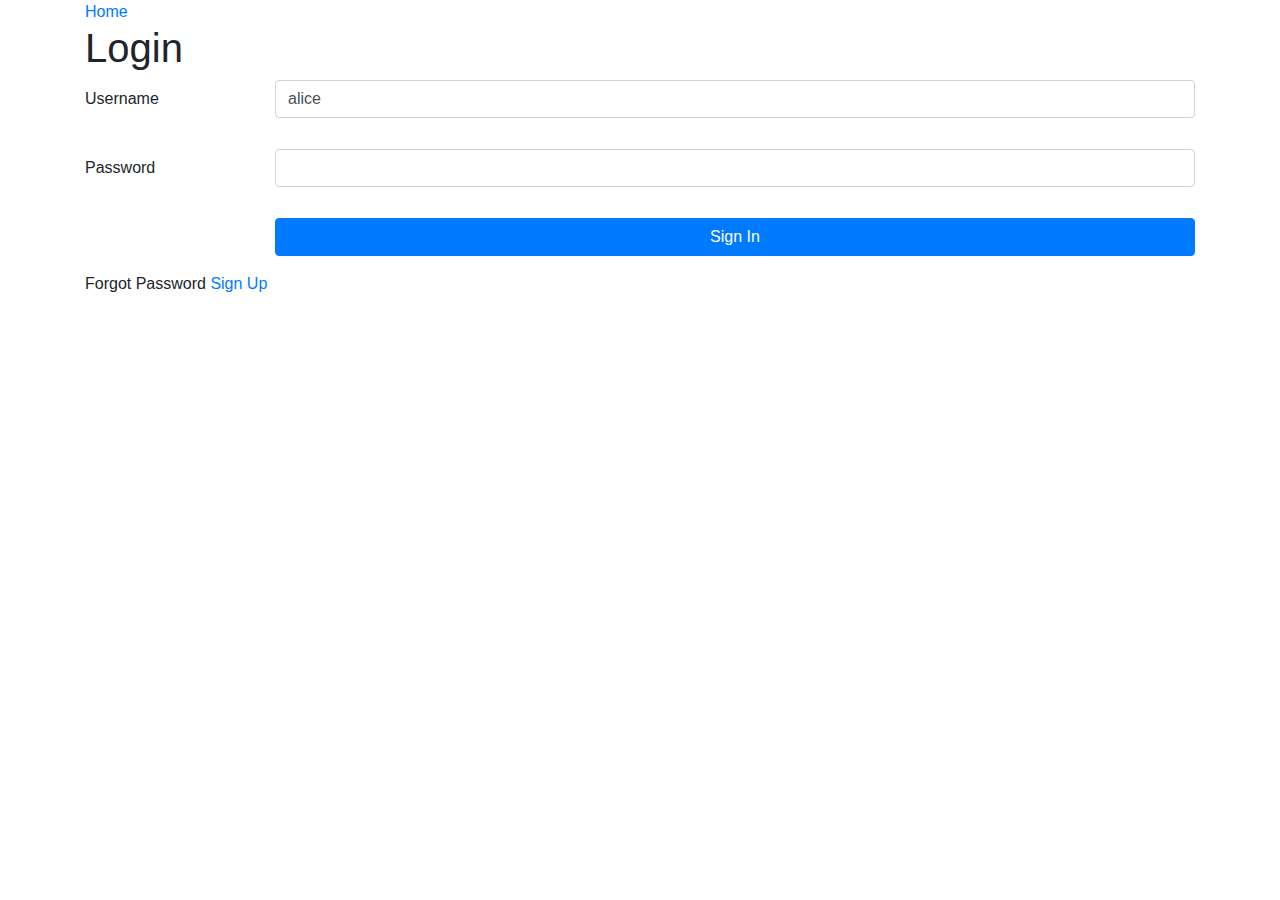
<file: src/main/webapp/login/login.template.client.html>
<!DOCTYPE html>
<html lang="en">
    <head>
        <meta charset="UTF-8">
        <title>Title</title>
        <link href="https://stackpath.bootstrapcdn.com/bootstrap/4.5.2/css/bootstrap.min.css" rel="stylesheet"/>
        <link href="../css/styles.css" rel="stylesheet"/>
        <link href="./login.style.client.css" rel="stylesheet"/>
    </head>
    <body>

        <div class="container">


        <a href="../index.html">
            Home
        </a>

    <h1>Login</h1>

            <div class="form-group row">
            <label for="username" class="col-sm-2 col-form-label">Username</label>
                <div class="col-sm-10">

                <input id="username" value="alice" type="text" class="form-control"/>
                </div>
        </div>

            <div class="form-group row">
                <label for="inputPassword" class="col-sm-2 col-form-label">Password</label>

                <div class="col-sm-10">
                    <input type="password" class="form-control" id="inputPassword">
                </div>
            </div>




            <div class="form-group row">
                <label for="inputPassword" class="col-sm-2 col-form-label"></label>

                <div class="col-sm-10">

                <a href="../profile/profile.template.client.html" class="btn btn-primary btn-block">
                    Sign In
                </a>
                </div>
            </div>


            Forgot Password

        <a class="bg-yellow-fg-blue" href="../register/register.template.client.html">
            Sign Up
        </a>


        </div>

    </body>
</html>
</file>
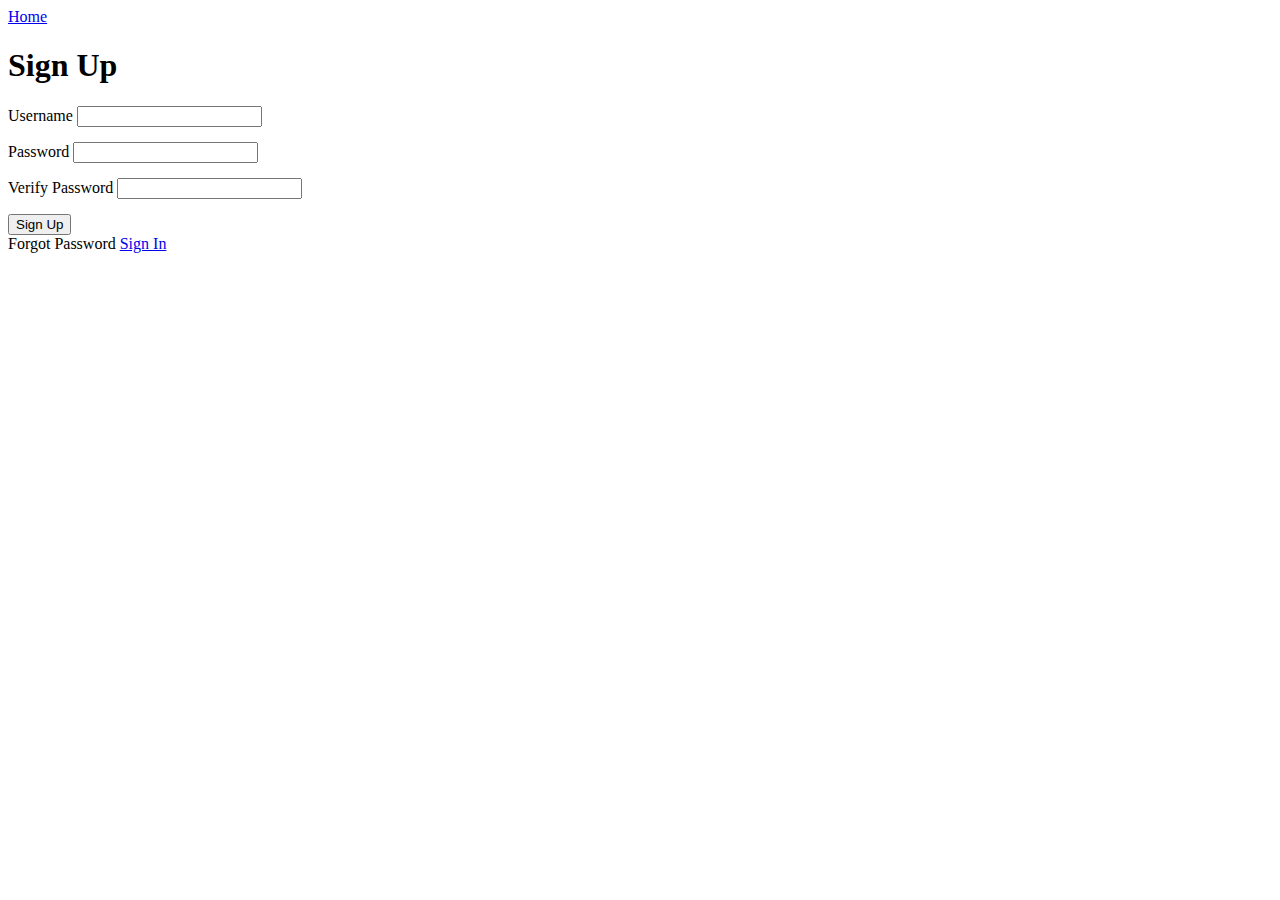
<file: src/main/webapp/register/register.template.client.html>
<!DOCTYPE html>
<html lang="en">
    <head>
        <meta charset="UTF-8">
        <title>Title</title>
        <link href="../css/styles.css" rel="stylesheet"/>
    </head>
    <body>
    <a href="../index.html">
        Home
    </a>
        <h1>Sign Up</h1>

        <div>
        Username    <input/>
        </div>

        <div>
            Password    <input/>
        </div>

        <div>
            Verify Password    <input/>
        </div>

        <div>
            <button>
                Sign Up
            </button>
        </div>

        Forgot Password



        <a href="../login/login.template.client.html">
            Sign In
        </a>
    </body>
</html>
</file>
<file: src/main/webapp/css/styles.css>
/*h1 {*/
/*    background-color: yellow;*/
/*    color: red;*/
/*}*/

input {
    margin-bottom: 15px;
}
</file>
<file: src/main/webapp/login/login.style.client.css>
/*h1 {*/
/*    color: blue;*/
/*    background-color: green;*/
/*}*/

/*#username {*/
/*    background-color: black;*/
/*    color: white;*/
/*}*/

/*.bg-yellow-fg-blue {*/
/*    background-color: yellow;*/
/*    color: blue;*/
/*}*/
</file>
